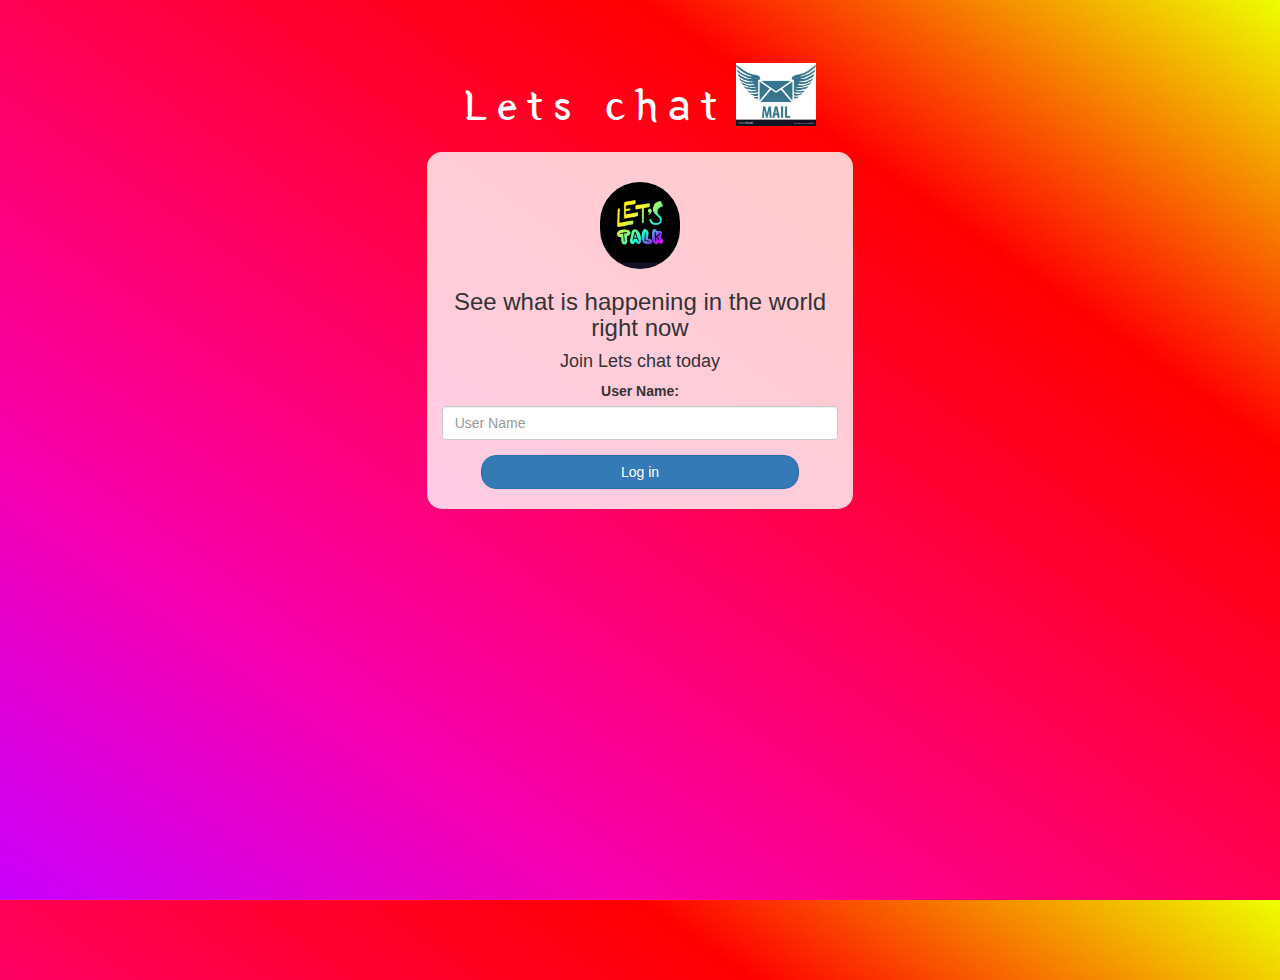
<file: index.html>
<!DOCTYPE html>
<html>
<head>
	<title>Kwitter</title>
<link href="https://fonts.googleapis.com/css?family=Yeon+Sung&display=swap" rel="stylesheet"><meta name="viewport" content="width=device-width, initial-scale=1">

<link rel="stylesheet" href="https://maxcdn.bootstrapcdn.com/bootstrap/3.4.0/css/bootstrap.min.css">
<script src="https://ajax.googleapis.com/ajax/libs/jquery/3.4.1/jquery.min.js"></script>
<script src="https://maxcdn.bootstrapcdn.com/bootstrap/3.4.0/js/bootstrap.min.js"></script>

<link rel="stylesheet" type="text/css" href="style.css">
<script src="kwitter.js"></script>
</head>
<body>
<center>
	<h1 class="header">	
		Lets chat	<sup>
	<img src="logo-mail.jpg">
	</sup>
</h1>
	<div class="col-lg-4 col-md-6 col-sm-6 col-xs-11 login_div">
	<img src="logo1.png" class="logo">
		<h3 >See what is happening in the world right now</h3>
		<h4 >Join Lets chat today</h4>
		<div class="form-group">
		  <label >User Name:</label>
          <input type="text"  id="user_name"  class="form-control"  placeholder="User Name">
		</div>
		<button id="login_button" class="btn btn-primary"  onclick="addUser()">Log in</button>
		<br><br>
	</div>
</center>
</body>
</html>
</file>
<file: style.css>
html, body
{
  height: 100%;
  margin: 0;
}

body
{
background-image: linear-gradient(to right top, #c900fc, #f800ae, #ff0055, #ff0000, #eeff00);
}

.header
{
	color: white;font-family: 'Yeon Sung';font-size: 45px;letter-spacing: 10px;margin-top: 80px;
}
.header img
{
	width: 80px;margin-left: -15px;
}

.login_div
{
	background: rgba(255,255,255,0.8);float: none;border-radius: 15px;
}

.logo
{
	width: 80px;margin-top: 30px;border-radius: 40px;
}

#login_button
{
	width: 80%;border-radius: 15px;
}

.room_name
{
	cursor: pointer;
	font-size: 20px;
}


#logout
{
	font-size: 20px; float: right;
}


#output
{
	padding: 10px; width:80%;background: rgba(255,255,255,0.8);border-radius: 15px;
}

.input_div_room_page
{
	width: 80%;
}

.input_div label
{
	color: white;font-size: 20px;
}


.input_div_message_page
{
	position: fixed;bottom: 0px;width: 100%;background: rgba(255,255,255,0.8);
}
.input_div_message_page label
{
	color: black;
}
.input_div_message_page #msg
{
	width: 80%;
}
.input_div_message_page button
{
	margin-top: 15px;
	width: 50%; 
}
.color_white
{
	color: white
}

.user_tick
{
	width:20px;
}
.message_h4
{
	padding-left:5px;color:grey;
}
</file>
